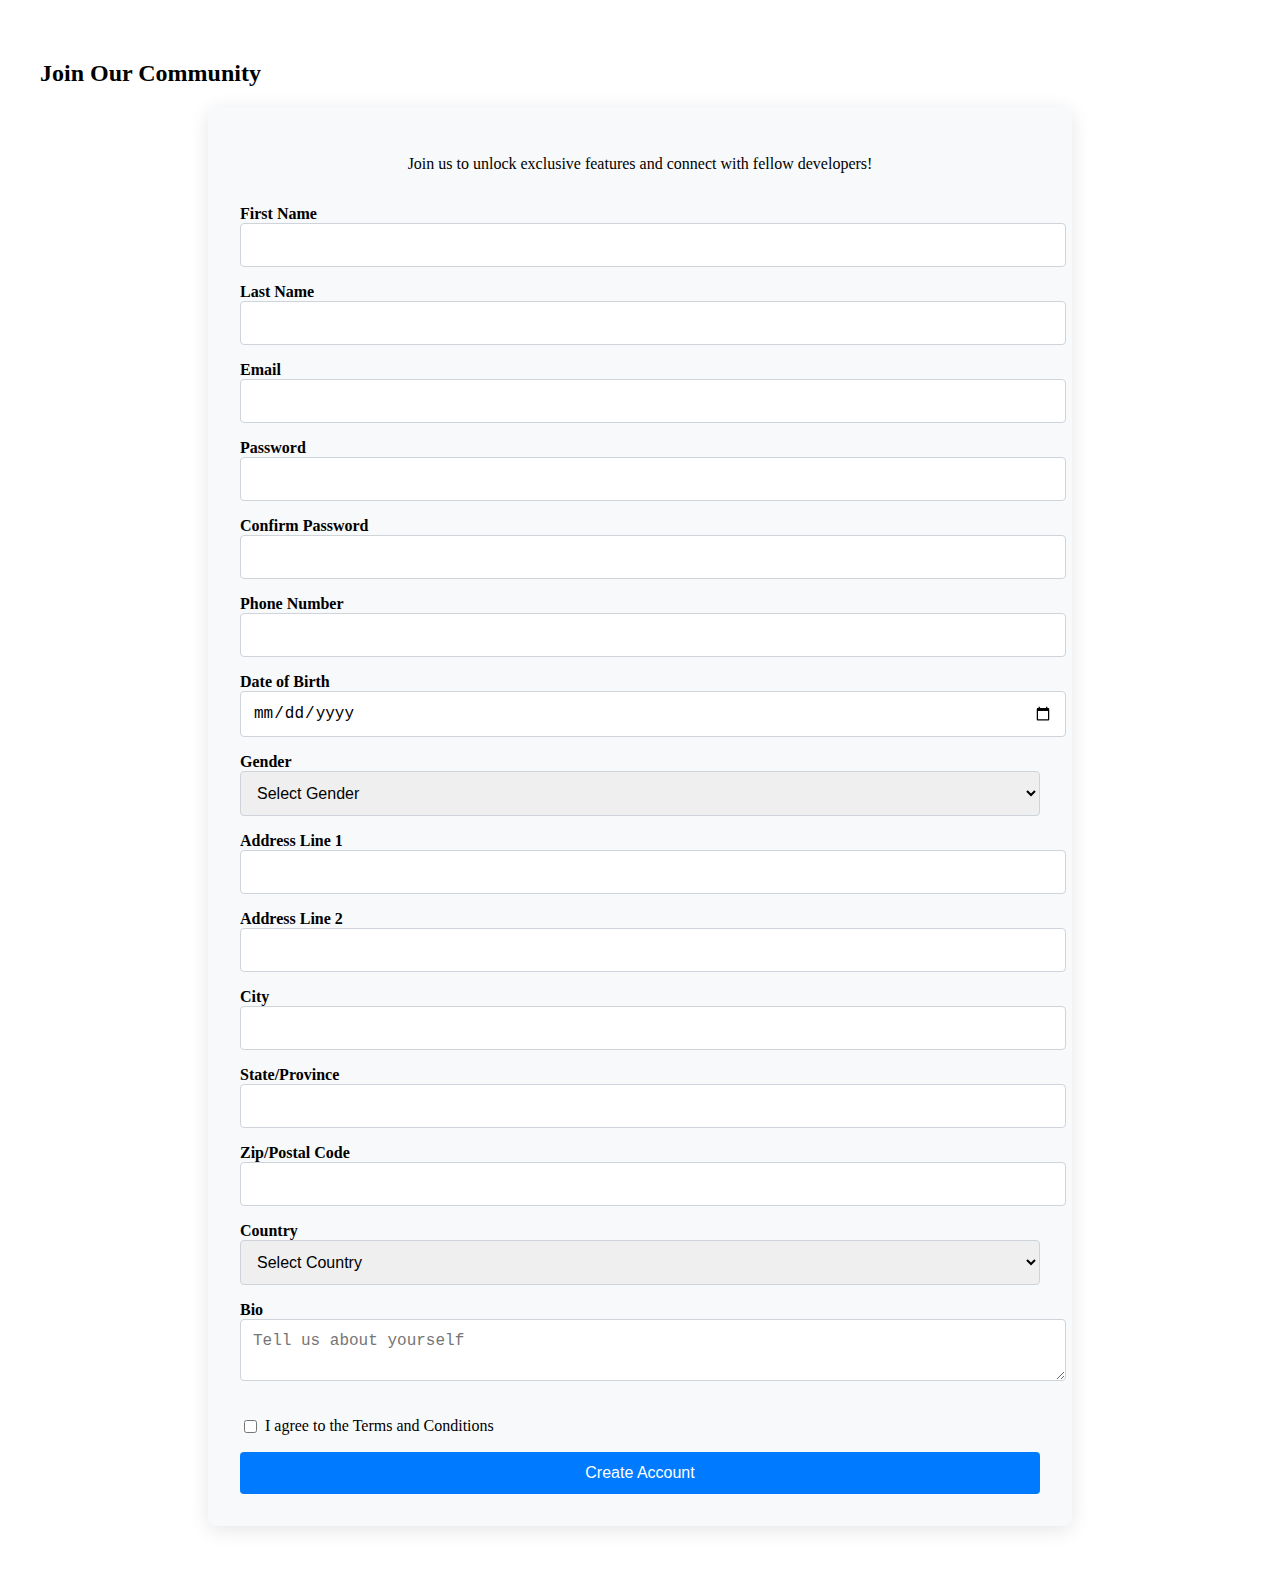
<file: signup.html>
<!DOCTYPE html>
<html lang="en">

<head>
    <meta charset="UTF-8">
    <meta name="viewport" content="width=device-width, initial-scale=1.0">
    <title>Sign Up</title>

    <link rel="stylesheet" href="/signup.css">
</head>

<body>
    <main>
        <!--===== SIGNUP =====-->
        <section class="signup section" id="signup">
            <h2 class="section-title">Join Our Community</h2>

            <div class="signup__container bd-grid">
                <div class="signup__content">
                    <p class="signup__description">Join us to unlock exclusive features and connect with fellow developers!</p>
                </div>

                <form action="#" class="signup__form">
                    <div class="signup__group">
                        <div class="signup__field">
                            <label for="firstName" class="signup__label">First Name</label>
                            <input type="text" id="firstName" class="signup__input" required>
                        </div>
                        <div class="signup__field">
                            <label for="lastName" class="signup__label">Last Name</label>
                            <input type="text" id="lastName" class="signup__input" required>
                        </div>
                    </div>

                    <div class="signup__field">
                        <label for="email" class="signup__label">Email</label>
                        <input type="email" id="email" class="signup__input" required>
                    </div>

                    <div class="signup__group">
                        <div class="signup__field">
                            <label for="password" class="signup__label">Password</label>
                            <input type="password" id="password" class="signup__input" required>
                        </div>
                        <div class="signup__field">
                            <label for="confirmPassword" class="signup__label">Confirm Password</label>
                            <input type="password" id="confirmPassword" class="signup__input" required>
                        </div>
                    </div>

                    <div class="signup__group">
                        <div class="signup__field">
                            <label for="phone" class="signup__label">Phone Number</label>
                            <input type="tel" id="phone" class="signup__input" required>
                        </div>
                        <div class="signup__field">
                            <label for="dob" class="signup__label">Date of Birth</label>
                            <input type="date" id="dob" class="signup__input" required>
                        </div>
                    </div>

                    <div class="signup__field">
                        <label for="gender" class="signup__label">Gender</label>
                        <select id="gender" class="signup__input" required>
                            <option value="">Select Gender</option>
                            <option value="male">Male</option>
                            <option value="female">Female</option>
                            <option value="other">Other</option>
                        </select>
                    </div>

                    <div class="signup__field">
                        <label for="address1" class="signup__label">Address Line 1</label>
                        <input type="text" id="address1" class="signup__input" required>
                    </div>

                    <div class="signup__field">
                        <label for="address2" class="signup__label">Address Line 2</label>
                        <input type="text" id="address2" class="signup__input">
                    </div>

                    <div class="signup__group">
                        <div class="signup__field">
                            <label for="city" class="signup__label">City</label>
                            <input type="text" id="city" class="signup__input" required>
                        </div>
                        <div class="signup__field">
                            <label for="state" class="signup__label">State/Province</label>
                            <input type="text" id="state" class="signup__input" required>
                        </div>
                    </div>

                    <div class="signup__group">
                        <div class="signup__field">
                            <label for="zip" class="signup__label">Zip/Postal Code</label>
                            <input type="text" id="zip" class="signup__input" required>
                        </div>
                        <div class="signup__field">
                            <label for="country" class="signup__label">Country</label>
                            <select id="country" class="signup__input" required>
                                <option value="">Select Country</option>
                                <option value="us">United States</option>
                                <option value="ca">Canada</option>
                                <option value="uk">United Kingdom</option>
                                <!-- Add more countries as needed -->
                            </select>
                        </div>
                    </div>

                    <div class="signup__field">
                        <label for="bio" class="signup__label">Bio</label>
                        <textarea id="bio" class="signup__input signup__textarea" placeholder="Tell us about yourself" required></textarea>
                    </div>

                    <div class="signup__checkbox">
                        <input type="checkbox" id="terms" required>
                        <label for="terms">I agree to the Terms and Conditions</label>
                    </div>

                    <button type="submit" class="signup__button button">Create Account</button>
                </form>
            </div>
        </section>
    </main>
</body>

</html>
</file>
<file: signup.css>
/* ===== SIGNUP ===== */
.signup {
    padding: 2rem;
}

.signup__title {
    text-align: center;
    font-size: 2rem;
    margin-bottom: 1rem;
}

.signup__container {
    max-width: 800px;
    margin: 0 auto;
    background: #f8f9fa; /* Light background */
    border-radius: 8px;
    padding: 2rem;
    box-shadow: 0 4px 20px rgba(0, 0, 0, 0.1);
}

.signup__description {
    text-align: center;
    margin-bottom: 2rem;
}

.signup__form {
    display: flex;
    flex-direction: column;
}

.signup__field {
    margin-bottom: 1rem;
}

.signup__label {
    margin-bottom: 0.5rem;
    font-weight: bold;
}

.signup__input {
    width: 100%;
    padding: 0.75rem;
    border: 1px solid #ced4da;
    border-radius: 4px;
    font-size: 1rem;
}

.signup__input:focus {
    border-color: #007bff; /* Bootstrap primary color */
    outline: none;
    box-shadow: 0 0 5px rgba(0, 123, 255, 0.5);
}

.signup__button {
    background-color: #007bff; /* Bootstrap primary color */
    color: #fff;
    padding: 0.75rem;
    border: none;
    border-radius: 4px;
    cursor: pointer;
    font-size: 1rem;
    transition: background-color 0.3s;
}

.signup__button:hover {
    background-color: #0056b3; /* Darker shade */
}

.signup__checkbox {
    display: flex;
    align-items: center;
    margin: 1rem 0;
}

.signup__checkbox input {
    margin-right: 0.5rem;
}
</file>
